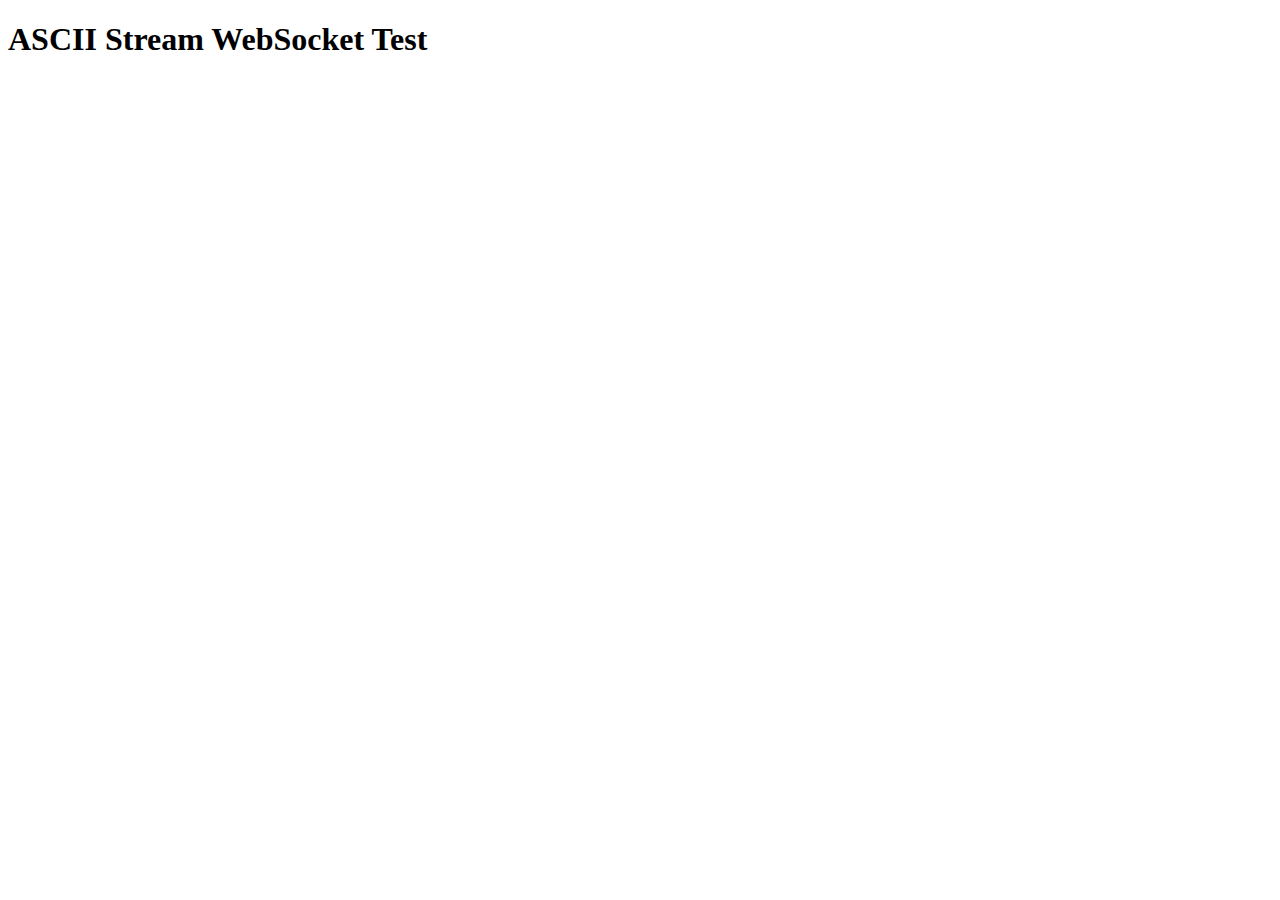
<file: frontend/index.html>
<!DOCTYPE html>
<html lang="en">
<head>
    <meta charset="UTF-8">
    <meta name="viewport" content="width=device-width, initial-scale=1.0">
    <title>ASCII Stream WebSocket</title>
</head>
<body>
    <h1>ASCII Stream WebSocket Test</h1>
    <video id="video" autoplay></video>
    <canvas id="canvas" style="display:none;"></canvas>
    <pre id="ascii"></pre>

    <script>
        const video = document.getElementById("video");
        const canvas = document.getElementById("canvas");
        const ctx = canvas.getContext("2d");
        const ascii = document.getElementById("ascii");

        navigator.mediaDevices.getUserMedia({ video: true })
            .then(stream => {
                video.srcObject = stream;
            })
            .catch(error => {
                console.error("Error accessing camera:", error);
            });

        const socket = new WebSocket("ws://localhost:8080");

        socket.onmessage = function(event) {
            ascii.textContent = event.data; 
        };

        function sendFrame() {
            if (socket.readyState === WebSocket.OPEN) {
                canvas.width = video.videoWidth;
                canvas.height = video.videoHeight;
                ctx.drawImage(video, 0, 0, canvas.width, canvas.height);

                canvas.toBlob(blob => {
                    blob.arrayBuffer().then(buffer => {
                        socket.send(buffer);
                    });
                }, "image/jpeg");
            }
            requestAnimationFrame(sendFrame);
        }

        video.addEventListener("play", sendFrame);
    </script>
</body>
</html>
</file>
